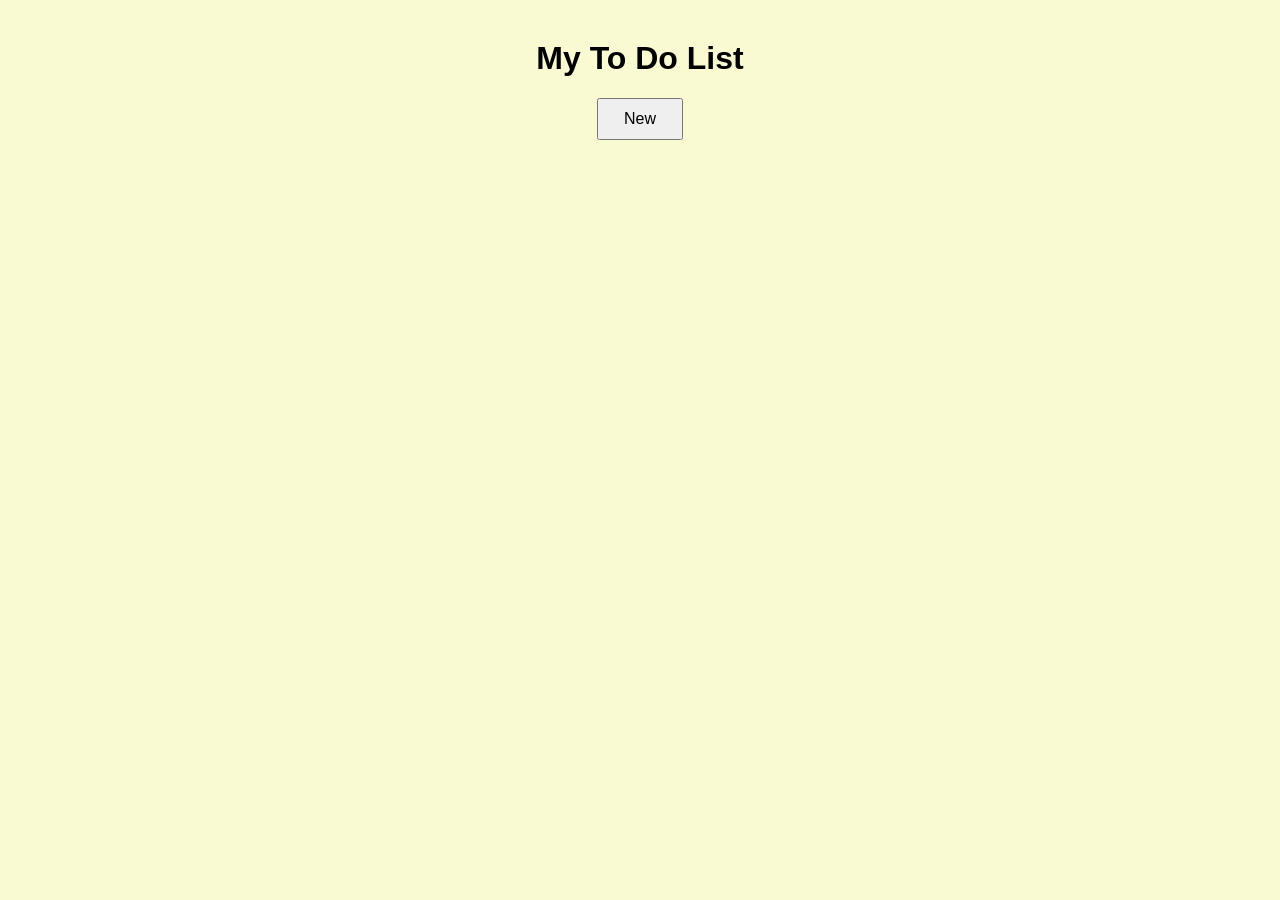
<file: discovery_piscine/cell03/ex03/index.html>
<!DOCTYPE html>
<html lang="en">
<head>
    <meta charset="UTF-8">
    <meta name="viewport" content="width=device-width, initial-scale=1.0">
    <title>To Do List</title>
    <link rel="stylesheet" href="todo.css">
</head>
<body>

    <h1>My To Do List</h1>

    <button id="new">New</button>

    <div id="ft_list"></div>

    <script src="todo.js"></script>
</body>
</html>
</file>
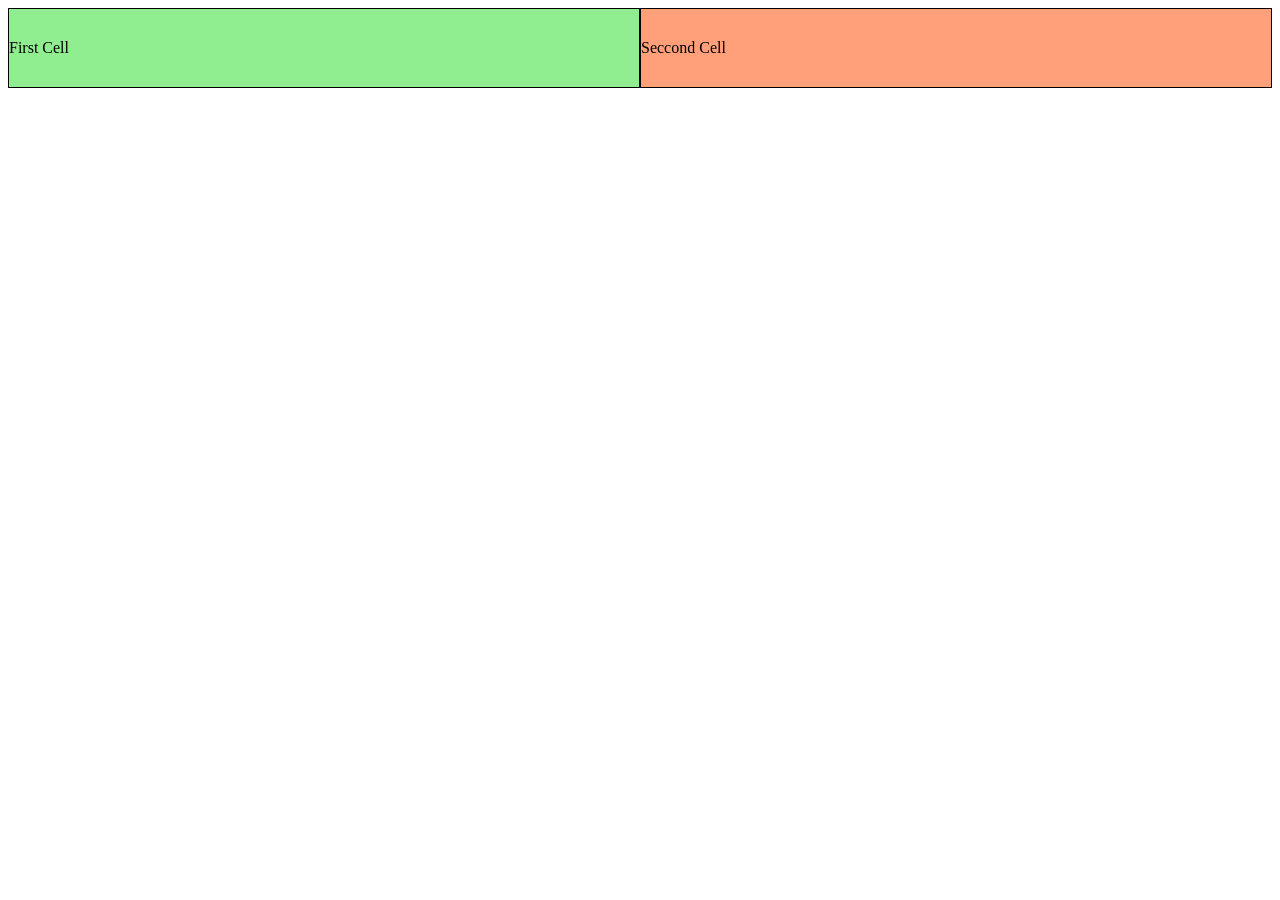
<file: discovery_piscine/cell01/ex05/tab.html>
<!DOCTYPE html>
<html lang="en">
  <head>
    <title>Tab</title>
    <style>
      .table {
        display: flex;
      }
      .box {
        border: 1px solid black;
        width: 100%;
        padding: 30px 0px;
      }
      .box1 {
        background-color: lightgreen;
      }
      .box2 {
        background-color: lightsalmon;
      }
    </style>
  </head>
  <body>
    <div class="table">
      <div class="box box1">First Cell</div>
      <div class="box box2">Seccond Cell</div>
    </div>
  </body>
</html>
</file>
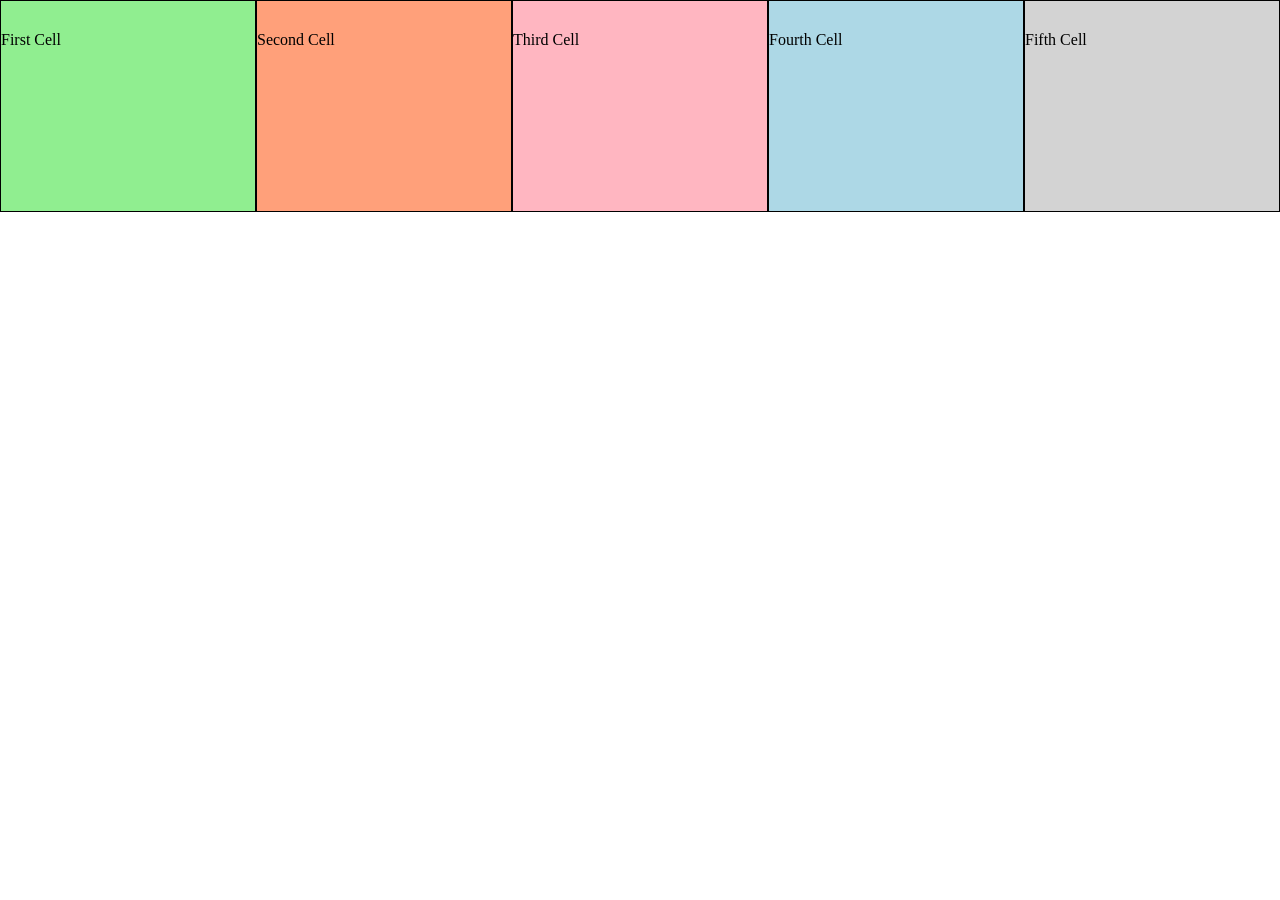
<file: discovery_piscine/cell01/ex06/responsive.html>
<!DOCTYPE html>
<html lang="en">
  <head>
    <title>Tab</title>

    <style>
      html,
      body {
        margin: 0;
      }

      .table {
        display: flex;
        width: 100%;
      }

      .box {
        border: 1px solid black;
        width: 20%;
        min-height: 150px;
        padding: 30px 0px;
        flex-shrink: 1;
      }

      .box1 {
        background-color: lightgreen;
      }

      .box2 {
        background-color: lightsalmon;
      }

      .box3 {
        background-color: lightpink;
      }

      .box4 {
        background-color: lightblue;
      }

      .box5 {
        background-color: lightgrey;
      }
    </style>
  </head>

  <body>
    <div class="table">
      <div class="box box1">First Cell</div>
      <div class="box box2">Second Cell</div>
      <div class="box box3">Third Cell</div>
      <div class="box box4">Fourth Cell</div>
      <div class="box box5">Fifth Cell</div>
    </div>
  </body>
</html>
</file>
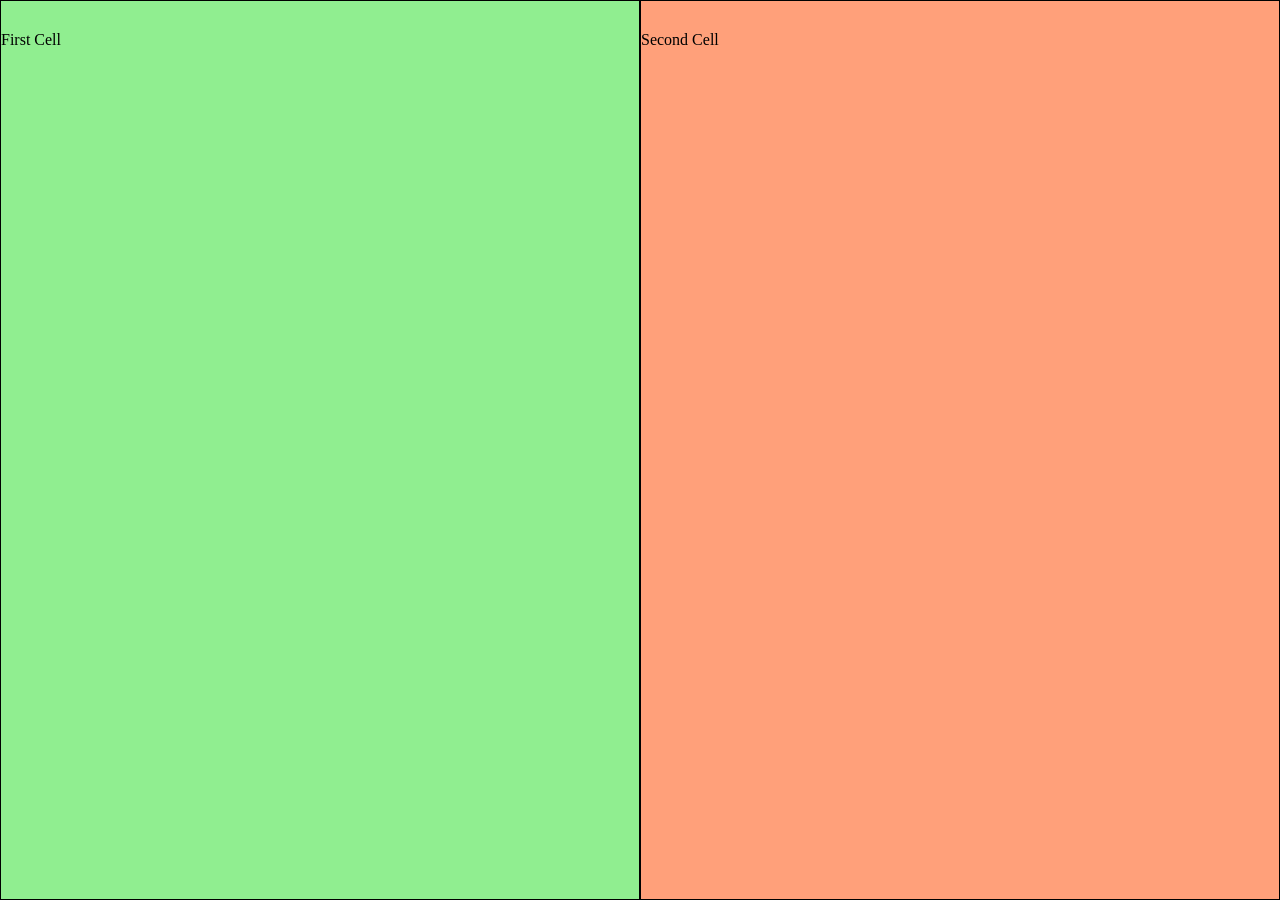
<file: discovery_piscine/cell02/ex00/responsive.html>
<!DOCTYPE html>
<html lang="en">
  <head>
    <title>Tab</title>
    <link rel="stylesheet" href="responsive.css">
  </head>

  <body>
    <div class="table">
      <div class="box box1">First Cell</div>
      <div class="box box2">Second Cell</div>
    </div>
  </body>
</html>
</file>
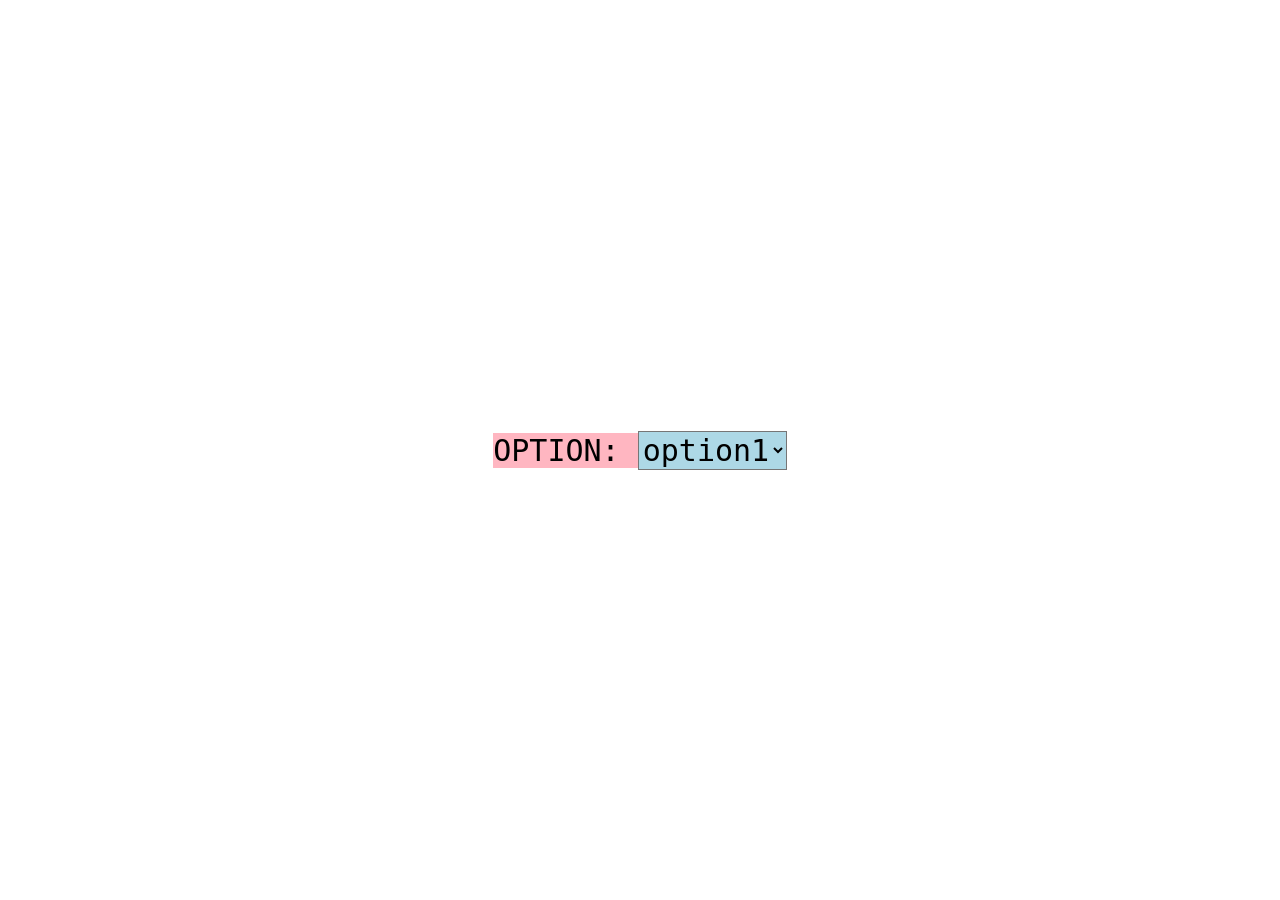
<file: discovery_piscine/cell02/ex01/menu.html>
<!DOCTYPE html>
<html lang="en">
  <head>
    <link rel="stylesheet" href="./menu.css" />
    <title>MENU</title>
  </head>
  <body>
    <form action="">
      <label for="opt">OPTION: </label>
      <select name="opt" id="opt">
        <option value="option1">option1</option>
        <option value="option2">option2</option>
        <option value="option3">option3</option>
        <option value="option4">option4</option>
      </select>
    </form>
  </body>
</html>
</file>
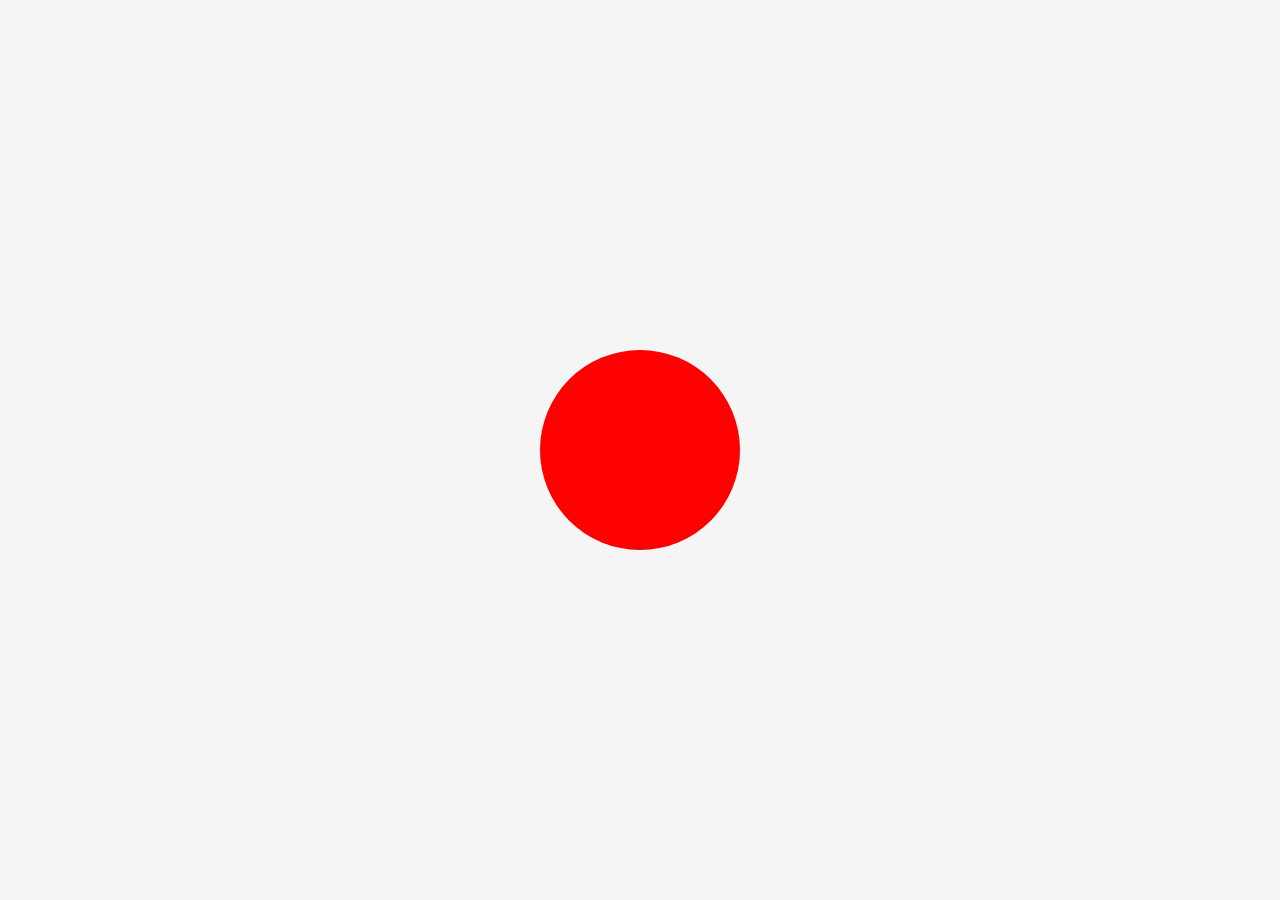
<file: discovery_piscine/cell03/ex01/balloon.html>
<!DOCTYPE html>
<html lang="en">
<head>
    <meta charset="UTF-8">
    <meta name="viewport" content="width=device-width, initial-scale=1.0">
    <title>Balloon</title>
    <link rel="stylesheet" href="balloon.css">
</head>
<body>

    <div id="balloon"></div>

    <script src="balloon.js"></script>
</body>
</html>
</file>
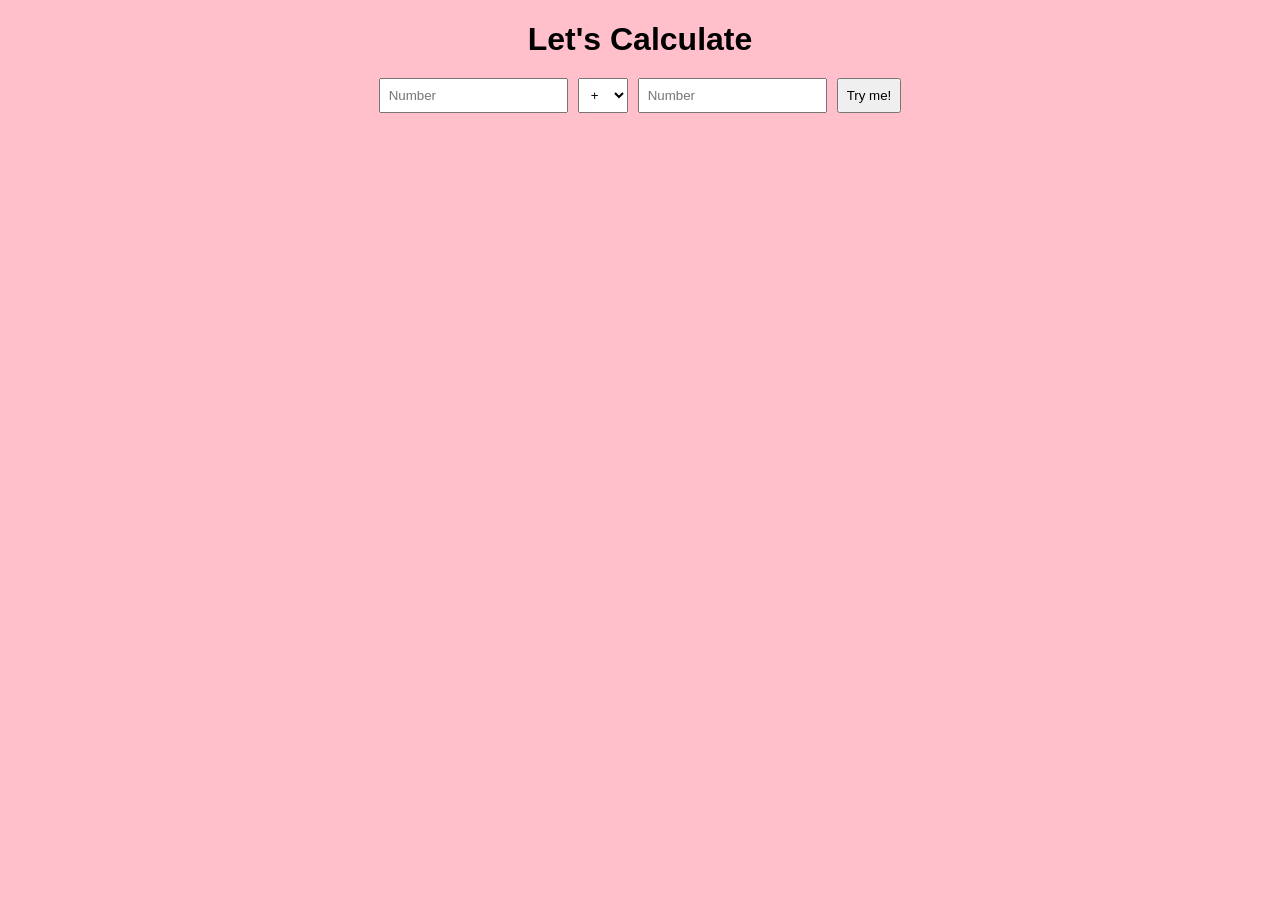
<file: discovery_piscine/cell03/ex02/calc.html>
<!DOCTYPE html>
<html lang="en">
<head>
    <meta charset="UTF-8">
    <meta name="viewport" content="width=device-width, initial-scale=1.0">
    <title>Calculator</title>
    <link rel="stylesheet" href="calc.css">
</head>
<body>
    <h1>Let's Calculate</h1>
    <div class="calculator">
        <input type="text" id="left" placeholder="Number">

        <select id="operator">
            <option value="+">+</option>
            <option value="-">-</option>
            <option value="*">*</option>
            <option value="/">/</option>
            <option value="%">%</option>
        </select>

        <input type="text" id="right" placeholder="Number">
        
        <input type="submit" id="calculate" value="Try me!">
    </div>

    <script src="calc.js"></script>
</body>
</html>
</file>
<file: discovery_piscine/cell03/ex03/todo.css>
body {
    font-family: Arial, sans-serif;
    text-align: center;
    background-color: lightgoldenrodyellow;
}

h1 {
    margin-top: 40px;
}

#new {
    padding: 10px 25px;
    font-size: 16px;
    cursor: pointer;
    margin-bottom: 20px;
}

#ft_list {
    width: 400px;
    margin: 0 auto;
}

#ft_list div {
    background-color: pink;
    padding: 15px;
    margin-bottom: 5px;
    border: 1px solid lightpink;
    cursor: pointer;
}

#ft_list div:hover {
    background-color: red;
}
</file>
<file: discovery_piscine/cell02/ex00/responsive.css>
html,
body {
    margin: 0;
    width: 100%;
    height: 100%;
}

.table {
    display: flex;
    width: 100%;
    height: 100%;
}

.box {
    box-sizing: border-box;
    width: 50%;
    padding: 30px 0;
    border: 1px solid black;
}

.box1 {
    background-color: lightgreen;
}

.box2 {
    background-color: lightsalmon;
}
</file>
<file: discovery_piscine/cell02/ex01/menu.css>
body {
    margin: 0;
    height: 100vh;
    display: flex;
    justify-content: center;
    align-items: center;
}
* {
  font-family: monospace;
}

label {
  font-size: 30px;
  background-color: lightpink;
}
select {
  font-size: 30px;
  background-color: lightblue;
}
</file>
<file: discovery_piscine/cell03/ex01/balloon.css>
body {
    margin: 0;
    height: 100vh;

    display: flex;
    justify-content: center;
    align-items: center;

    background-color: #f5f5f5;
}

#balloon {
    width: 200px;
    height: 200px;

    background-color: red;

    border-radius: 50%;

    cursor: pointer;

    transition:
        width 0.2s ease,
        height 0.2s ease,
        background-color 0.2s ease;
}
</file>
<file: discovery_piscine/cell03/ex02/calc.css>
body {
    font-family: Arial, sans-serif;
    text-align: center;
    background-color: pink;
}

h1 {
    margin-bottom: 20px;
}

.calculator {
    display: flex;
    justify-content: center;
    align-items: center;
    gap: 10px;
}

input,
select {
    padding: 8px;
}
</file>
